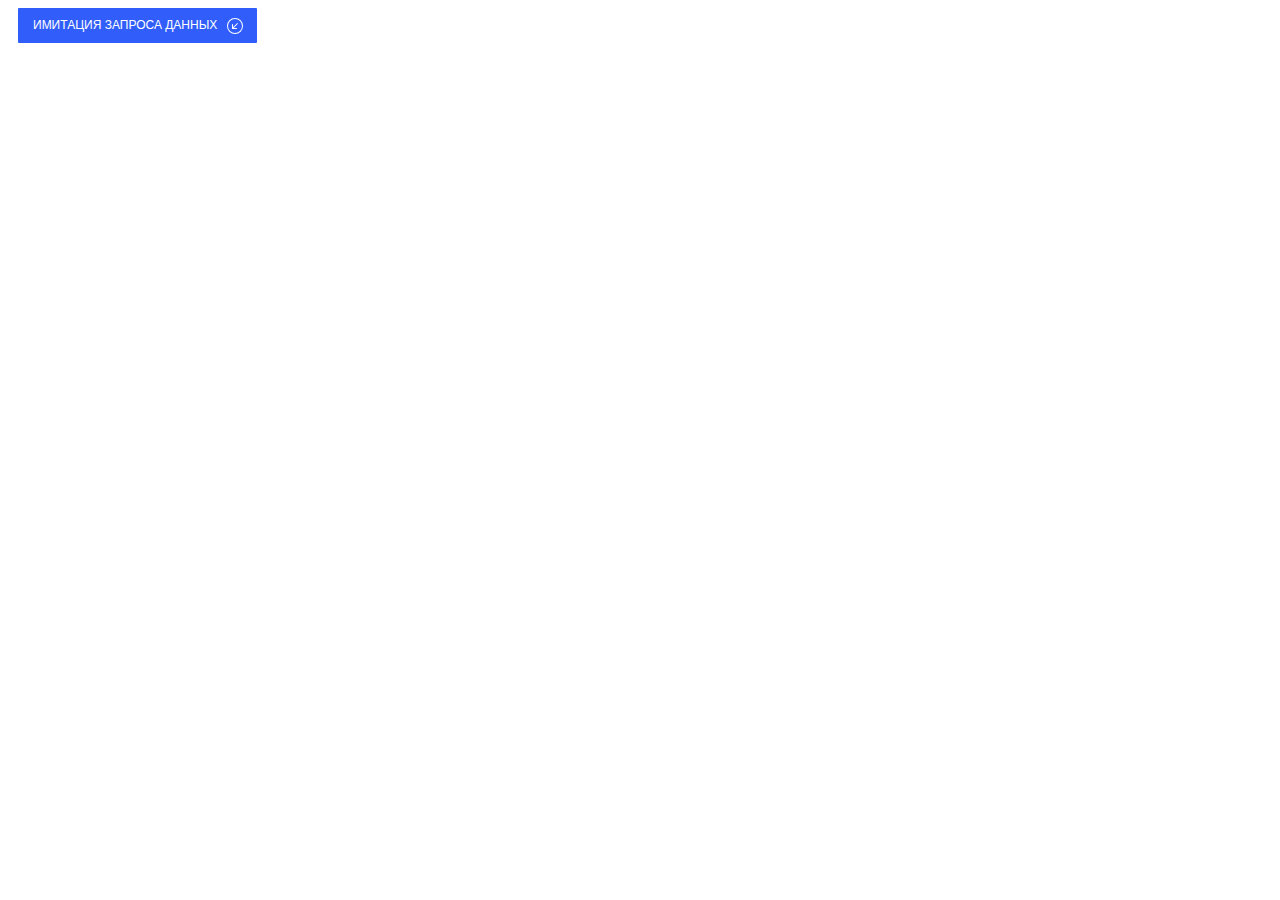
<file: 10.1/index.html>
<!DOCTYPE html>
<html lang="en">
<head>
    <meta charset="UTF-8">
    <meta http-equiv="X-UA-Compatible" content="IE=edge">
    <meta name="viewport" content="width=device-width, initial-scale=1.0">
    <title>Document</title>
    <link rel="stylesheet" href="../10.1/stules.css"> 
</head>
<body>
    <button class="btn j-btn-test">
        <div class="btn_text">Имитация запроса данных</div>
        
        <div class="btn_icon">
            <svg xmlns="http://www.w3.org/2000/svg" width="16" height="16" fill="currentColor" class="bi bi-arrow-down-left-circle" viewBox="0 0 16 16">
                <path fill-rule="evenodd" d="M1 8a7 7 0 1 0 14 0A7 7 0 0 0 1 8zm15 0A8 8 0 1 1 0 8a8 8 0 0 1 16 0zm-5.904-2.854a.5.5 0 1 1 .707.708L6.707 9.95h2.768a.5.5 0 1 1 0 1H5.5a.5.5 0 0 1-.5-.5V6.475a.5.5 0 1 1 1 0v2.768l4.096-4.097z"/>
            </svg>
        </div>
       
    </button>
    <script src = "../10.1/script.js"></script>
</body>
</html>
</file>
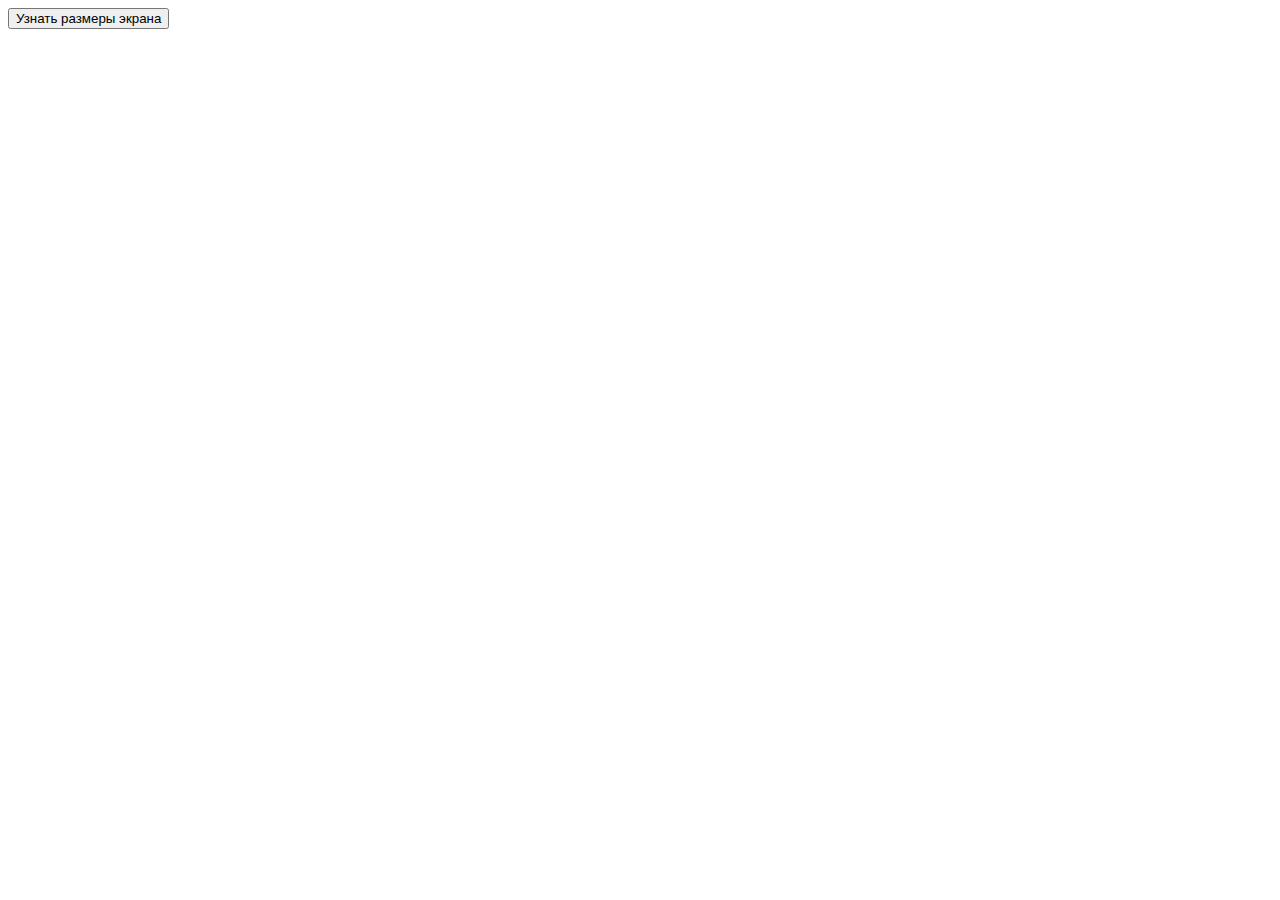
<file: 10.2/index.html>
<!DOCTYPE html>
<html lang="en">
<head>
    <meta charset="UTF-8">
    <meta http-equiv="X-UA-Compatible" content="IE=edge">
    <meta name="viewport" content="width=device-width, initial-scale=1.0">
    <title>Document</title>
</head>
<body>
    <button class="btn">Узнать размеры экрана</button>

    <script src = "../10.2/script.js"></script>
</body>
</html>
</file>
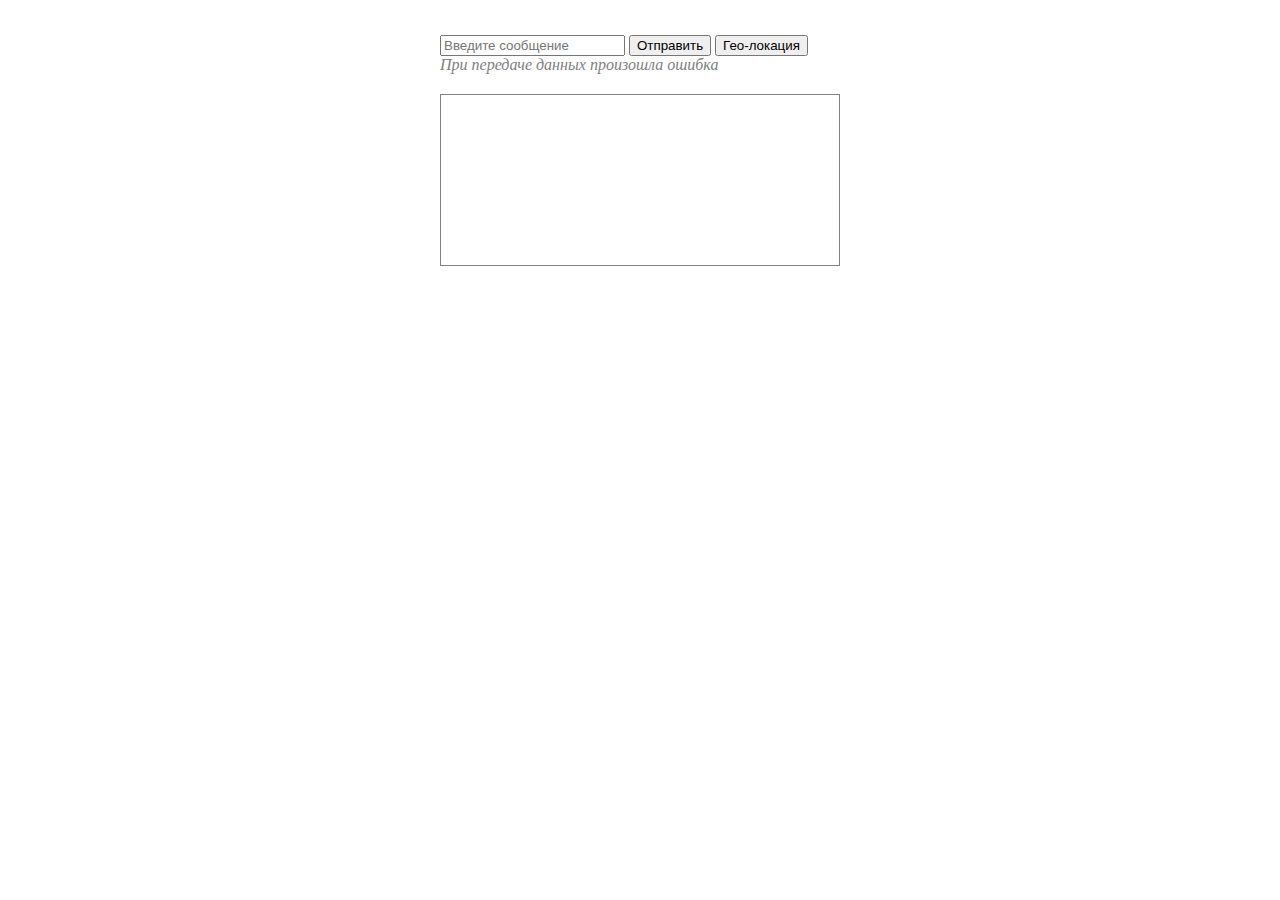
<file: 10.3/index.html>
<!DOCTYPE html>
<html lang="en">
<head>
    <meta charset="UTF-8">
    <meta http-equiv="X-UA-Compatible" content="IE=edge">
    <meta name="viewport" content="width=device-width, initial-scale=1.0">
    <title>Document</title>
    <link rel="stylesheet" href="../10.3/styles.css">
</head>
<body>
    <main id="chat">
        <input class="message" type="text" placeholder="Введите сообщение">
        <button class="btn">Отправить</button>
        <button class="btn_geo">Гео-локация</button>
        <div class="info_output"></div>
        <div class="chat"></div>
    </main>
    <script src="../10.3/script.js"></script>
</body>
</html>
</file>
<file: 10.1/stules.css>
.btn {
    padding: 0;
    background-color: transparent;
    border: none;
    outline: none;
    -webkit-tap-highlight-color: transparent;
    box-shadow: none;
    cursor: pointer;
    
    display: flex;
    margin: 5px 10px;
    padding: 10px 15px;
    border-radius: 1px;
    font-size: 12px;
    line-height: 15px;
    text-transform: uppercase;
    color: white;
    background: #315efb;
    transition: 0.3s;
  }
  
  .btn:hover {
    box-shadow: 0px 2px 8px 2px rgba(141,150,178,.3);
    transform: scale(1.05);
  }
  
  .btn_text {
    margin-right: 10px;
  }
  
  .btn_icon {
    width: 15px;
    height: 15px;
    font-size: 15px;
  }
  
  .btn--magic .btn_icon {
    animation-duration: 1s;
    animation-name: magic;
    animation-iteration-count: infinite;
  }
  
  @keyframes magic {
    from {
      transform: rotate(0);
    }
  
    to {
      transform: rotate(360deg);
    }
  }
</file>
<file: 10.3/styles.css>
#chat {
    width: 400px;
    margin: 15px auto;
    padding: 20px;
  }
  
  .info_output {
    color: grey;
    font-style: italic;
  }
  
  .chat {
    margin: 20px 0;
    border: 1px solid grey;
    padding: 10px;
    height: 150px;
    overflow-y: scroll;
    position: relative;
    display: flex;
    flex-wrap: nowrap;
    flex-direction: column;
  }
  
  .chat > div {
    max-width: 80%;
    padding: 5px 10px;
    margin: 5px 0;
    border-radius: 3px;
    color: #fff;
  }
  
  .chat .recieved {
    background: #353580;
    align-self: flex-start;
  }
  .chat .sent {
    background: #1b8a1b;
    align-self: flex-end;
  }
  .chat_input input {
    padding: 5px 10px;
  }
  .btn_sent{
    padding: 7px 10px;
    color: #fff;
    background: grey;
    border: none;
    border-radius: 3px;
    cursor: pointer;
  }
  .chat .geoLink{
    background: #1b8a1b;
    align-self: flex-end;
    max-width: 80%;
    padding: 5px 10px;
    margin: 5px 0;
    border-radius: 3px;
    color: #fff;
  }
  .geoLink > a {
    color: #fff;
  }
</file>
